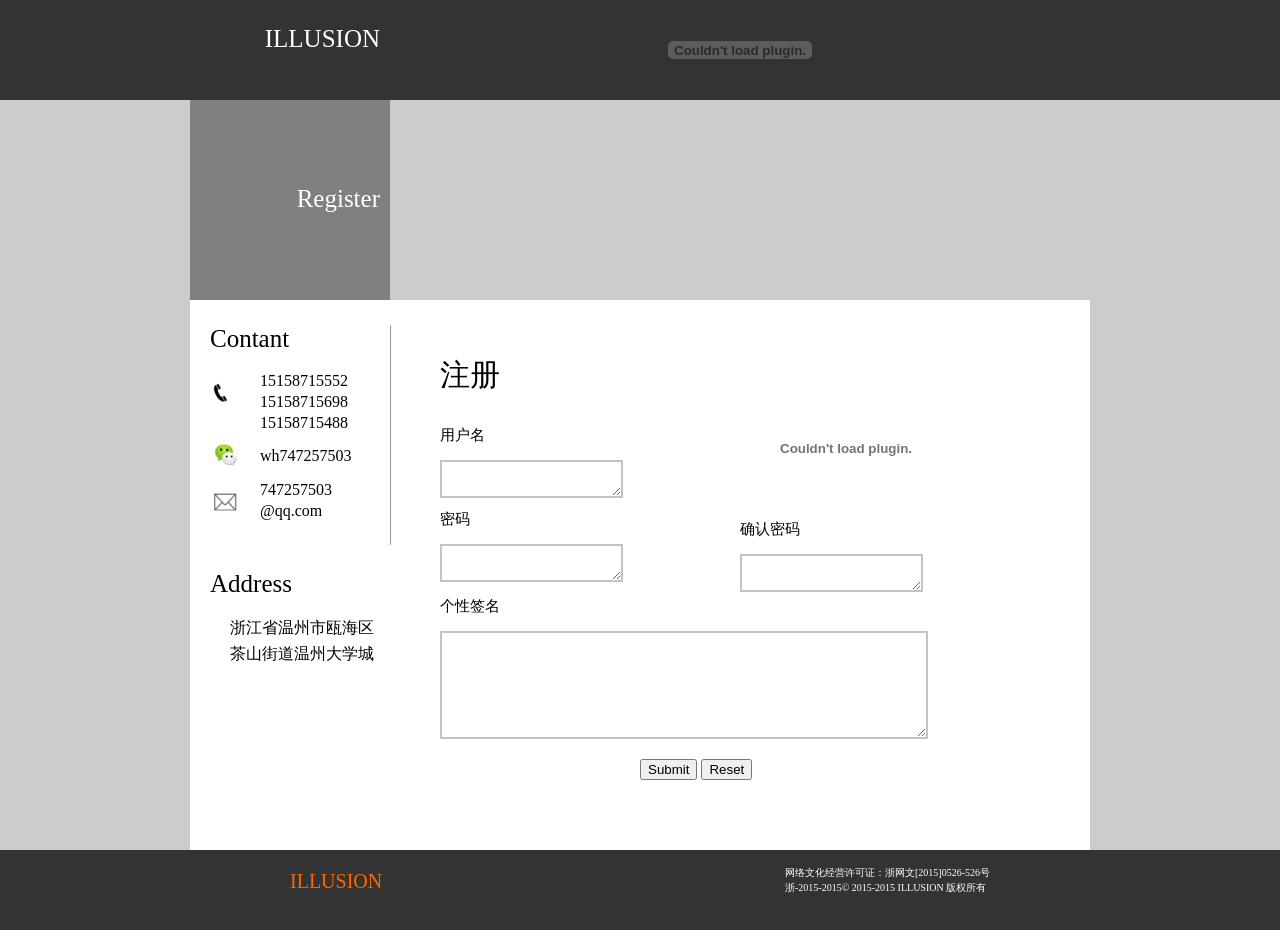
<file: WEB/注册.html>
<!DOCTYPE html PUBLIC "-//W3C//DTD XHTML 1.0 Transitional//EN" "http://www.w3.org/TR/xhtml1/DTD/xhtml1-transitional.dtd">
<html xmlns="http://www.w3.org/1999/xhtml">
<head>
<meta http-equiv="Content-Type" content="text/html; charset=gb2312" />
<meta name="keywords" content="�ٶȵ�ͼ,�ٶȵ�ͼAPI���ٶȵ�ͼ�Զ��幤�ߣ��ٶȵ�ͼ���������ù���" />
<meta name="description" content="�ٶȵ�ͼAPI�Զ����ͼ�������û��ڿ��ӻ����������ɰٶȵ�ͼ" />
<meta http-equiv="Content-Type" content="text/html; charset=utf-8" />
<style type="text/css">
    html,body{margin:0;padding:0;}
    .iw_poi_title {color:#CC5522;font-size:14px;font-weight:bold;overflow:hidden;padding-right:13px;white-space:nowrap}
    .iw_poi_content {font:12px arial,sans-serif;overflow:visible;padding-top:4px;white-space:-moz-pre-wrap;word-wrap:break-word}
</style>
<script type="text/javascript" src="http://api.map.baidu.com/api?key=&v=1.1&services=true"></script>
<title>ILLUSION&mdash;&mdash;������Ʒ������</title>
<link href="css/index.css" rel="stylesheet" type="text/css" />

</head>
<body>
    <div id="nhead">
        <div id="nheader">
            <div id="nzuoshang">
                <div id="nap3">
                    <p>ILLUSION</p>
                </div>
            </div>
            <div id="nyoushang">
              <div id="ndaohang">
                    <object type="application/x-shockwave-flash" data="swf/daohang7.swf" width="700" height="100">
                    </object>
              </div>
            </div>
        </div>
    </div>
       	<div id="midden">
            <div id="azzuo">
                <p id="ap5">Register</p>
            </div>
            <div id="templatemo_slider">
                  <div style="width:700px;height:200px;position:relative;left:-200px;" id="dituContent"></div>
                <script type="text/javascript">
                    function initMap(){
                        createMap();//������ͼ
                        setMapEvent();//���õ�ͼ�¼�
                        addMapControl();//���ͼ���ӿؼ�
                    }
                    
                    //������ͼ������
                    function createMap(){
                        var map = new BMap.Map("dituContent");//�ڰٶȵ�ͼ�����д���һ����ͼ
                        var point = new BMap.Point(120.697878,27.923225);//����һ�����ĵ�����
                        map.centerAndZoom(point,17);//�趨��ͼ�����ĵ�����겢����ͼ��ʾ�ڵ�ͼ������
                        window.map = map;//��map�����洢��ȫ��
                    }
                    
                    //��ͼ�¼����ú�����
                    function setMapEvent(){
                        map.enableDragging();//���õ�ͼ��ק�¼���Ĭ������(�ɲ�д)
                        map.enableScrollWheelZoom();//���õ�ͼ���ַŴ���С
                        map.enableDoubleClickZoom();//�������˫���Ŵ�Ĭ������(�ɲ�д)
                        map.enableKeyboard();//���ü����������Ҽ��ƶ���ͼ
                    }
                    
                    //��ͼ�ؼ����Ӻ�����
                    function addMapControl(){
                        //���ͼ���������ſؼ�
                    var ctrl_nav = new BMap.NavigationControl({anchor:BMAP_ANCHOR_TOP_LEFT,type:BMAP_NAVIGATION_CONTROL_LARGE});
                    map.addControl(ctrl_nav);
                        //���ͼ����������ͼ�ؼ�
                    var ctrl_ove = new BMap.OverviewMapControl({anchor:BMAP_ANCHOR_BOTTOM_RIGHT,isOpen:0});
                    map.addControl(ctrl_ove);
                        //���ͼ�����ӱ����߿ؼ�
                    var ctrl_sca = new BMap.ScaleControl({anchor:BMAP_ANCHOR_BOTTOM_LEFT});
                    map.addControl(ctrl_sca);
                    }
                    
                    
                    initMap();//�����ͳ�ʼ����ͼ
                </script>
            </div>
        </div>
        <div id="rmidden">
            <div id="rmiddenz"> 
            	<div id="rms">
                	<div id="rms1">
                     	<p>Contant</p>
                    </div>
                    <div>
                    	<div id="rms2">
                        	<p>15158715552</p>
                            <p>15158715698</p>
                            <p>15158715488<p>
                        </div>
                        <div id="rms3">
                        	<p>wh747257503</p>
                        </div>
                        <div id="rms4">
                        	<p>747257503</p>
                            <p>@qq.com</p>
                        </div>
                    </div>
                </div>
                <div id="rmx">
                	<div id="rms1">
                    	<p>Address</p>
                    </div>
                    <div id="rms5">
                    	<p>�㽭ʡ������걺���</p>
						<p>��ɽ�ֵ����ݴ�ѧ��</p>
                    </div>
                </div>     	
            </div>
            <div id="rmiddeny">
            	<div id="rz">
                    <div id="rmzs">
                        <p id="rp1">ע��</p>
                        <p id="rp2">�û���</p>
                        <textarea>
                        </textarea>
                    </div>
                    <div id="rmys">
                    	<object type="application/x-shockwave-flash" data="swf/zhuce.swf" width="212" height="86">
                  		</object>
                  </div>
                    <div id="rmzz">
                        <p id="rp2">����</p>
                        <textarea>
                        </textarea>
                    </div>
                    <div id="rmzy">
                        <p id="rp2">ȷ������</p>
                        <textarea>
                        </textarea>
                    </div>
                    <div id="rmx1">
                        <p id="rp2">����ǩ��</p>
                        <textarea id="gxqm">
                        </textarea>
                        <div id="rb">
                        	<input type="submit" />
                            <input type="reset" />
                        </div>
                    </div>
                </div>
            </div>
        </div>
    <div id="afoot">
    	<div id="afooter">
            <div id="ap7">
            	<p>ILLUSION</p>
            </div>
            <div id="ap8">
            	<p>�����Ļ���Ӫ����֤��������[2015]0526-526��</p><p>��-2015-2015&copy; 2015-2015 ILLUSION ��Ȩ����</p>
            </div>
        </div>
    </div>
<script type="text/javascript">
swfobject.registerObject("FlashID");
    </script>
</body>
</html>
</file>
<file: WEB/css/index.css>
@charset "utf-8";
/* CSS Document */

body{
	background-color:#CCC;
}
p{
	font-family:微软雅黑;
}
#head{
	width:100%;
	height:400px;
	background-color:#333333;
}
#header{
	background-color:#333333;
	width:1100px;
	height:400x;
	margin:auto;
}
#nhead{
	width:100%;
	height:100px;
	background-color:#333333;
}
#nheader{
	background-color:#333333;
	width:1100px;
	height:100x;
	
	margin:auto;
}
#zuoshang{
	width:300px;
	height:400px;
	background-color:#333333;
	float:left;
}
#nzuoshang{
	width:300px;
	height:100px;
	background-color:#333333;
	float:left;
}
#youshang{
	width:700px;
	height:400px;
	background-image:url(../images/bg-19.jpg);
	float:left;
}
#nyoushang{
	width:700px;
	height:100px;
	float:left;
}
#ap1{
	font-size:23px;
	text-align:right;
	font-family:微软雅黑;
	color:#ffffff;
	position:relative;
	top:160px;
	right:10px;
}
#ap2{
	font-size:12px;
	text-align:right;
	font-family:微软雅黑;
	color:#ffffff;
	position:relative;
	top:135px;
	right:10px;
}
#aspan1{
	color:#ff6600;
}
#ap3{
	font-size:25px;
	text-align:right;
	font-family:微软雅黑;
	color:#ffffff;
	position:relative;
	top:230px;
	right:10px;
}
#nap3{
	font-size:25px;
	text-align:right;
	font-family:微软雅黑;
	color:#ffffff;
	position:relative;
	right:10px;
}
#ap4{
	font-size:25px;
	text-align:left;
	font-family:黑体;
	color:#ffffff;
	position:relative;
	top:165px;
	left:10px;
}
#nap4{
	font-size:25px;
	text-align:left;
	font-family:黑体;
	color:#ffffff;
	left:10px;
}
#daohang{
	width:700px;
	height:100px;
	position:relative;
	top:218px;
}
#daohang{
	width:700px;
	height:100px;
}
#abutton{
	width:75px;
	height:75px;
}
#midden{
	margin:auto;
	width:900px;
	height:200px;
}
#azzuo{
	width:200px;
	height:200px;
	float:left;
	background-color:#808080;
}
#ap5{
	font-size:25px;
	text-align:right;
	font-family:微软雅黑;
	color:#ffffff;
	position:relative;
	right:10px;
	top:60px;
}
#bmidden{
	margin:auto;
	width:900px;
	height:717px;
	background-color:#ffffff;
}
#ad{
	width:900px;
	height:700px;
	margin:auto;
	width:900px;
	height:600px;
	background-color:#ffffff;
}
#afoot{
	width:100%;
	height:80px;
	background-color:#333333;
}
#afooter{
	margin:auto;
	width:700px;
	height:80px;
	background-color:#333333;
}
#ap7{
	font-family:微软雅黑;
	font-size:20px;
	float:left;
	color:#ff6600;
}
#ap8{
	font-family:微软雅黑;
	font-size:10px;
	float:right;
	line-height:5px;
	color:#FFFFFF;
	position:relative;
	top:10px;
}
#smidden{
	width:900px;
	height:590px;
	margin:auto;
}
#omidden{
	width:900px;
	height:582px;
	margin:auto;
}
#ulogin{
	background-image:url(../images/byj.png);
	width:900px;
	height:200px;
}
#uzhuce{
	width:285px;
	height:65px;
	background-image:url(../images/%E6%B3%A8%E5%86%8C.png);
	position:relative;
	top:65px;
	left:65px;
	
}
#udenglu{
	width:50px;
	height:50px;
	background-image:url(../images/login.png);
	float:right;
	position:relative;
	right:62px;
	top:7px;
}
#uup{
	width:80px;
	height:400px;
	border-right-color:#666;
	border-right-style:solid;
	border-right-width:1px;
	position:relative;
	top:20px;
	left:120px;
	float:left;
}
#uup p{
	font-family:微软雅黑;
	font-size:15px;
	color:#000;
	line-height:30px;
	text-align:left;
}

#ux{
	width:650px;
	height:200px;
	float:left;
	position:relative;
	top:50px;
	left:150px;
	font-family:微软雅黑;
}

#ux1{
	font-family:微软雅黑;
	font-size:15px;
	background-color:#CCC;
	width:650px;
	height:40px;
	line-height:10px;
	float:left
}
#s1{
	position:relative;
	left:70px;
}
#s2{
	position:relative;
	left:150px;
}
#s3{
	position:relative;
	left:200px;
}
#s4{
	position:relative;
	left:300px;
}
#s5{
	position:relative;
	left:400px;
}
#ux2{
	font-family:微软雅黑;
	font-size:15px;
	background-color:#EEE;
	width:650px;
	height:30px;
	line-height:5px;
	text-indent:30px;
	float:left;
}
#ux3{
	width:180px;
	height:150px;
	border-color:#EEE;
	border-style:solid;
	border-width:2px;
	float:left;
}
#ux4{
	background-image:url(../images/ux1.jpg);
	background-repeat:no-repeat;
	width:100px;
	height:100px;
	position:relative;
	left:40px;
	top:25px;
}
#ux42{
	background-image:url(../images/ux2.jpg);
	background-repeat:no-repeat;
	width:100px;
	height:100px;
	position:relative;
	left:40px;
	top:25px;
}
#ux5{
	width:80px;
	height:150px;
	border-color:#EEE;
	border-style:solid;
	border-width:2px;
	float:left;
	text-align:center;
	line-height:100px;
}
#ux6{
	width:130px;
	height:150px;
	border-color:#EEE;
	border-style:solid;
	border-width:2px;
	float:left;
	text-align:center;
	line-height:100px;
}
#ux7{
	width:140px;
	height:150px;
	border-color:#EEE;
	border-style:solid;
	border-width:2px;
	float:left;
	text-align:center;
	line-height:100px;
}
#ux8{
	width:100px;
	height:150px;
	border-color:#EEE;
	border-style:solid;
	border-width:2px;
	float:left;
	text-align:center;
	line-height:100px;
}
#umidden{
	margin:auto;
	width:900px;
	height:700px;
	background-color:#ffffff;

}
#rmidden{
	width:900px;
	height:550px;
	margin:auto;
	background-color:#FFFFFF;
}
#rmiddenz{
	width:200px;
	height:550px;
	float:left;
}

#rmiddeny{
	width:700px;
	height:550px;
	float:left;
}
#rb{
	position:relative;
	top:20px;
	left:200px;
}
#rms{
	width:180px;
	height:220px;
	position:relative;
	left:20px;
	border-right-color:#9A9A9A;
	border-right-style:solid;
	border-right-width:1px;
}
#rms1{
	font-size:25px;
	
}
#rms2{
	background-image:url(../images/手机.jpg);
	background-repeat:no-repeat;
	text-indent:50px;
	line-height:5px;
}
#rms3{
	background-image:url(../images/微信.jpg);
	background-repeat:no-repeat;
	text-indent:50px;
	line-height:30px;
}
#rms4{
	background-image:url(../images/邮箱.jpg);
	background-repeat:no-repeat;
	text-indent:50px;
	line-height:5px;
}
#rms5{
	position:relative;
	left:20px;
	line-height:10px;
}
#rmx{
	width:180px;
	height:100px;
	position:relative;
	left:20px;
}
#rz{
	width:600px;
	height:450px;
	margin:auto;
	position:relative;
	top:25px;
}
#rp1{
	font-family:微软雅黑;
	font-size:30px;
	color:#000000;
}
#rp2{
	font-family:微软雅黑;
	font-size:15px;
	color:#000000;
}
#rmzs{
	float:left;
	width:300px;
	height:170px;
}
#rmys{
	float:left;
	width:212px;
	height:170px;
	position:relative;
	top:80px;
}
#rmzz{
	width:300px;
	float:left;
}
#rmzy{
	float:left;
	width:300px;
	position:relative;
	top:10px;
}
#rmx1{
	float:left;
	width:600px;
	
}
#gxqm{
	width:480px;
	height:100px;
}
#rmys1{
	float:left;
	width:200px;
	height:200px;
	position:relative;
	top:10px;
	}
#xztp{
	width:100px;
	height:25px;
	position:relative;
	bottom:-40px;
	left:60px;
}
textarea{
	border-color:#C3C3C3;
	border-style:solid;
	border-width:2px;
}

#upload{
	width:900px;
	height:800px;
	margin:auto;
}
#upload1{
	width:700px;
	height:800px;
	background-color:#FFF;
	float:right;
}
#upload2{
	width:199px;
	height:800px;
	background-color:#FFF;
	float:left;
}

#upkuang1{
	width:200px;
	height:375px;
	background-color:#FFF;
}
#upkunag2{
	width:200px;
	height:365px;
	background-color:#FFF;
}
#upkuang3{
	width:700px;
	height:400px;
	background-color:#FFF;
}
#upkuang4{
	width:700px;
	height:375px;
	background-color:#FFF;
	position:relative;
	left:20px;
}
#upcontant{
	width:180px;
	height:50px;
	background-color:#FFF;
	font-family:微软雅黑;
	font-size:30px;
	position:relative;
	left:23px;
}
#uphaoma{
	width:150px;
	height:200px;
	background-color:#FFF;
	float:right;
	font-family:微软雅黑;
	font-size:15px;
}
#uptubiao{
	width:50px;
	height:200px;
	background-color:#FFF;
	float:left;
}
#uploadtb1{
	width:30px;
	height:42px;
	background-image:url(../images/手机.jpg);
}
#uploadtb2{
	width:30px;
	height:30px;
	background-image:url(../images/微信.jpg);
}
#uploadtb3{
	width:30px;
	height:30px;
	background-image:url(../images/邮箱.jpg);
}
#uploadaddress{
	width|:130px;
	height:50px;
	background-color:#FFF;
	font-family:黑体;
	font-size:30px;
	position:relative;
	left:15px;
}
#uploaddz{
	width:180px;
	height:100px;
	background-color:#FFF;
	position:relative;
	left:20px;
	font-family:微软雅黑;
}
#uploadk1{
	width:340px;
	height:400px;
	background-color:#FFF;
	float:left;

}
#uploadk2{
	width:340px;
	height:400px;
	background-color:#FFF;
	float:left;	
}
#uploadk3{
	width:320px;
	height:200px;
	background-color:#FFF;
	position:relative;
	left:20px;
}
#uploadk4{
	width:300px;
	height:200px;
	background-color:#FFF;
}
#uploadtk{
	width:100px;
	height:25px;
	position:relative;
	left:20px;
}
#uploadsc1{
	width:200px;
	height:200px;
	background-image:url(../images/%E5%A4%B4%E5%83%8F.jpg);
	position:relative;
	left:20px;
	top:50px;
}
#uploadsc2{
	width:100px;
	height:25px;
	background-color:#FFF;
	position:relative;
	left:60px;
	top:70px;
}
#uploadwz{
	height:200px;
	width:500px;
	background-color:#FFF;
	position:relative;
	left:50px;
}
#uploadqd{
	width:100px;
	height:25px;
	background-color:#FFF;
	position:relative;
	left:70px;
}
#uploadtj{
	height: 25px;
	width:100px;
	background-color:#FFF;
	position:relative;
	left:350px;
	bottom:25px;
}
#uploadxx{
	height:25px;
	width:25px;
	background-color:#FFF;
	position:relative;
	bottom:90px;
	left:80px;
}
#upp{
	position:relative;
	left:120px;
}
#templatemo_slider {
	position:relative;
	left:200px;
	height:200px;
}
.theme-orman.slider-wrapper {
    width: 700px;
    height: 200px;
    position:relative;
}

.theme-orman .nivoSlider {
    position:relative;
    width:700px;
    height:200px;
    background: url(../images/loading.gif) no-repeat 50% 50%;
}
.theme-orman .nivoSlider img {
    position:absolute;
    top:0px;
    left:0px;
    display:none;
    width:700px;
    height:200px;
}
.theme-orman .nivoSlider a {
    border:0;
    display:block;
}

.theme-orman .nivo-controlNav-bg {
	position: absolute;
	left: 80px;
	top: 181px;
	width: 700px;
	height: 24px;
	z-index: 100;
	background: url(../images/banner_bg.png) no-repeat	
}

.theme-orman .nivo-controlNav {
    position:absolute;
	left: 373px;
	top: 185px;
    margin-left:-30px;
	z-index: 101;
}
.theme-orman .nivo-controlNav a {
    display:block;
    width:12px;
    height:12px;
    background:url(../images/banner_button.png) no-repeat;
    text-indent:-9999px;
    border:0;
    margin-right:7px;
    float:left;
}
.theme-orman .nivo-controlNav a.active {
    background-position:0 -12px;
}

.theme-orman .nivo-directionNav a {
	display:block;
	width:235px;
	height: 290px;
	background:url(../images/banner_change.png) no-repeat 0% 50%;
	text-indent:-9999px;
	border:0;
    top:-45px;
}
.theme-orman a.nivo-nextNav {
	background-position:100% 50%;
	left:465px;
}
.theme-orman a.nivo-prevNav {
	bottom:100px;
	left:0px;
}
.nivoSlider {
	position:relative;
}
.nivoSlider img {
	position:absolute;
	top:0px;
	left:0px;
}
.nivoSlider a.nivo-imageLink {
	position:absolute;
	top:0px;
	left:0px;
	width:100%;
	height:100%;
	border:0;
	padding:0;
	margin:0;
	z-index:6;
	display:none;
}
.nivo-slice {
	display:block;
	position:absolute;
	z-index:5;
	height:100%;
}
.nivo-box {
	display:block;
	position:absolute;
	z-index:5;
}
.nivo-caption {
	position:absolute;
	left:0px;
	bottom: 0px;
	background:#000;
	color:#fff;
	opacity:0.8;
	width:100%;
	z-index:8;
}
.nivo-caption p {
	padding:5px;
	margin:0;
}
.nivo-caption a {
	display:inline !important;
}
.nivo-html-caption {
    display:none;
}
.nivo-directionNav a {
	position:absolute;
	top:45%;
	z-index:9;
	cursor:pointer;
}
.nivo-prevNav {
	left:0px;
}
.nivo-nextNav {
	right:0px;
}
.nivo-controlNav a {
	position:relative;
	left:-15px;
	z-index:9;
	cursor:pointer;
}
.nivo-controlNav a.active {
	font-weight:bold;
}
</file>
